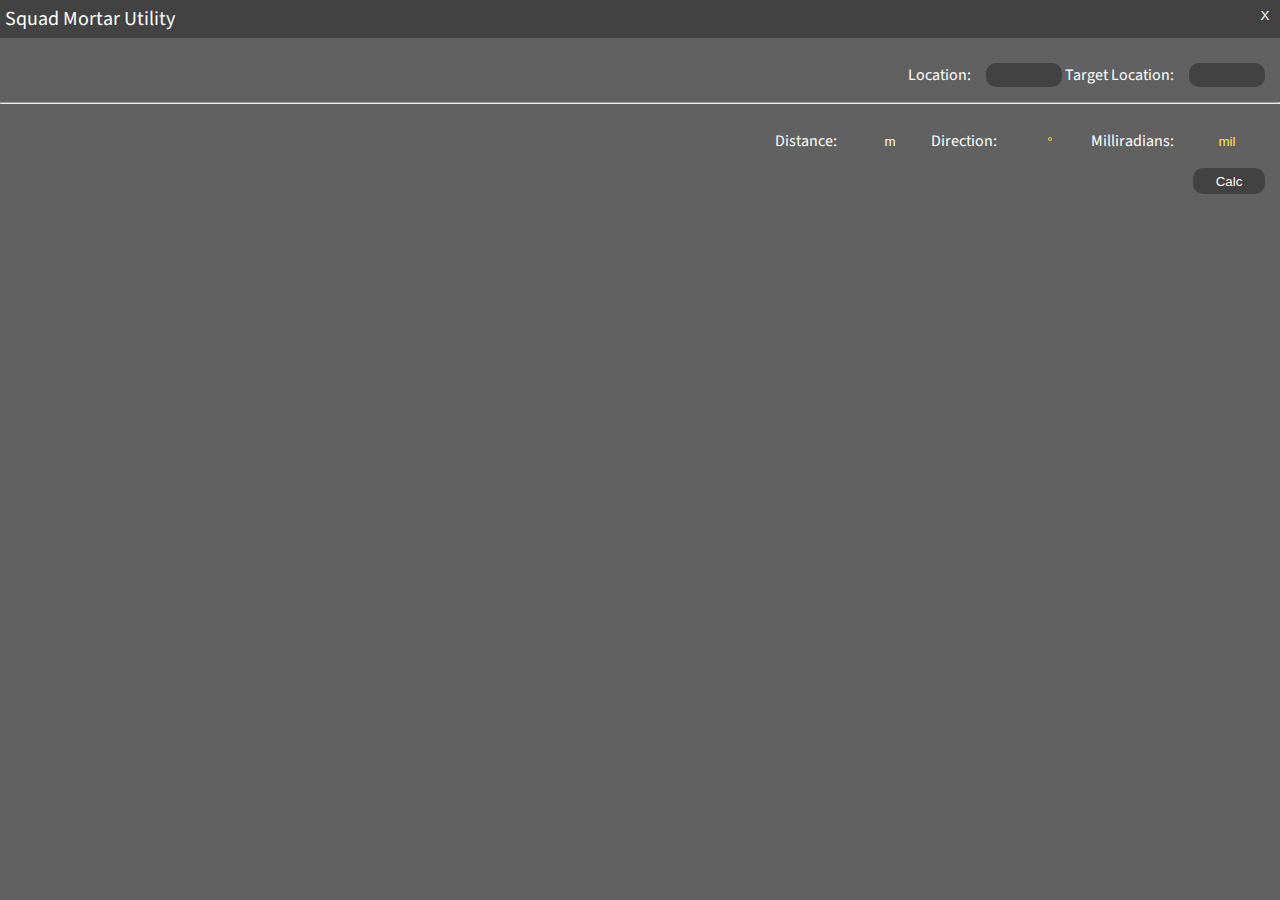
<file: windows/inGame/index.html>
<!DOCTYPE html>
<html>
<head>
    <link href='https://fonts.googleapis.com/css?family=Source+Sans+Pro' rel='stylesheet' type='text/css'>
    <link rel="stylesheet" href="style.css" />
</head>
<body>
    <header>
        <div class="space-between">
            <p>Squad Mortar Utility</p><input id="close" type="button" value="X">
        </div>
    </header>
    <main>
        <div class="wrapper">
            <div class="inline">
                <label for="location">Location:</label><input id="location" type="text">
            </div>
            <div class="inline">
                <label for="target-location">Target Location:</label><input id="target-location" type="text">
            </div>
        </div>
        <hr>
        <div class="wrapper">
            <div class="inline">
                <label for="distance">Distance:</label><input id="distance" type="text" disabled value="m">
            </div>
            <div class="inline">
                <label for="direction">Direction:</label><input id="direction" type="text" disabled value="°">
            </div>
            <div class="inline">
                <label for="milliradians">Milliradians:</label><input id="milliradians" type="text" disabled value="mil">
            </div>
        </div>
        <div class="wrapper">
            <div class="right">
                <input type="button" value="Calc">
            </div>
        </div>
    </main>
</body>
</html>
</file>
<file: windows/inGame/style.css>
html, body {
    background-color: #616161;
    color: #ffff;
    font-family: 'Source Sans Pro', sans-serif;
    font-size: 16px;
    margin: 0;
    padding: 0;
    height: 100%; 
    overflow: hidden
}

.space-between {
    display: flex;
    justify-content: space-between;
}

header {
    width: 100%;
    background-color: #424242;
    margin: 0;
    padding: 0;
}

#close {
    width: 30px;
    height: 30px;
    color: #ffff;
    border: none;
    border-radius: 10px;
    position: relative;
}

p {
    width: 180px;
    font-size: 20px;
    font-weight: normal;
    font-style: normal;
    margin: 0;
    padding: 5px;
}
.wrapper {
    margin: 15px;
    text-align:right;
}
.inline {
    display: inline-block;
    margin-top: 10px;
}

.inline:first-of-type {
    margin-top: 5px;
}
label {
    margin-right: 15px;
}
input[type=text] {
    width: 72px;
    height: 22px;
    border: none;
    text-align: center;
    color: #ffff;
}
input:enabled{
    background-color: #424242;
    border-radius: 10px;
}
input:disabled{
    background-color: transparent;
}
#location {
    color: #4caf50;
}
#target-location {
    color: #f44336;
}
hr {
    color: #424242;
}
#direction {
    color: #ffeb3b;
}
#milliradians {
    color: #ffeb3b;
}
input[type=button] {
    width: 72px;
    height: 26px;
    color: #ffff;
    background-color: #424242;
    border: none;
    border-radius: 10px;
}
</file>
